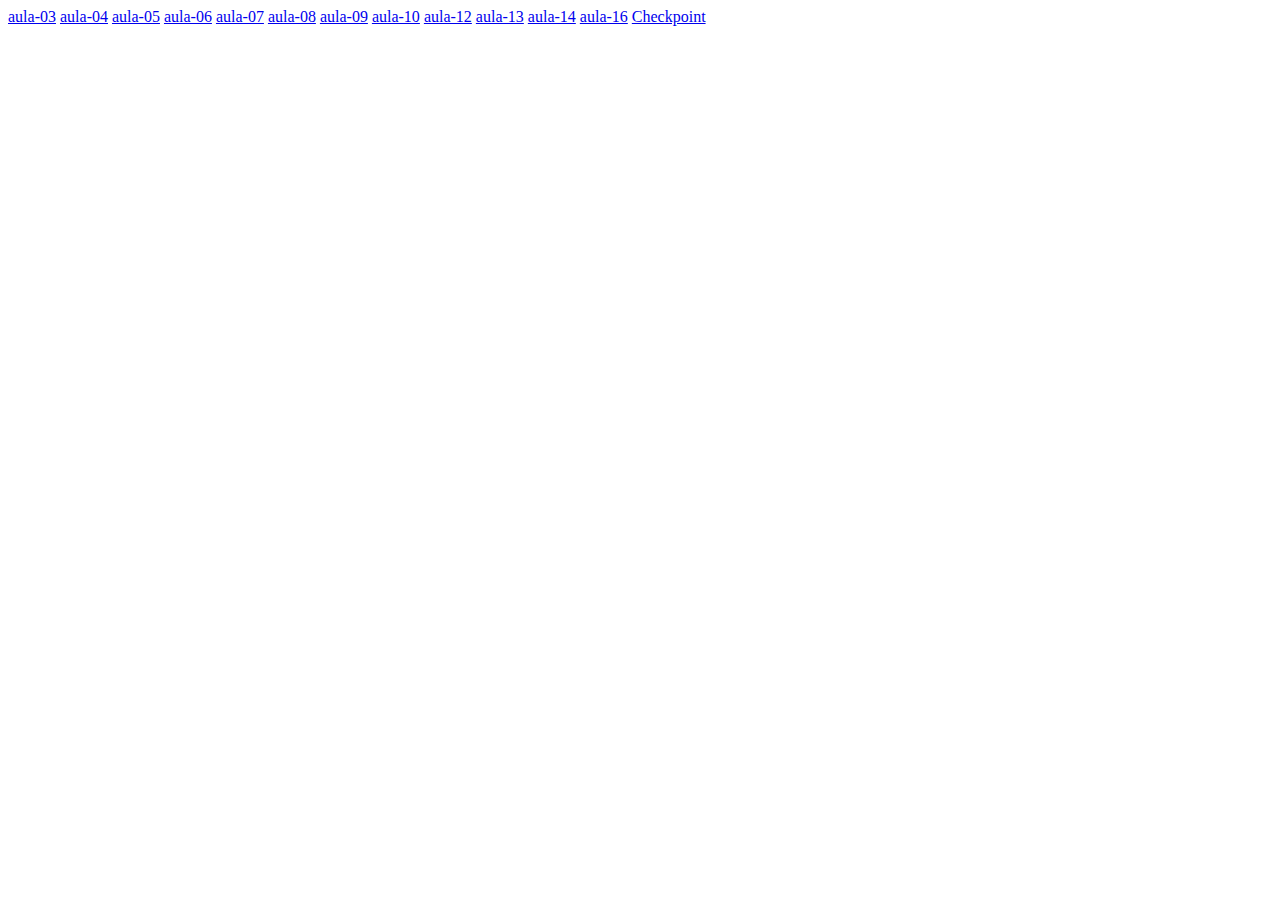
<file: Poliana_Ribeiro/Front-End-01/index.html>
<!DOCTYPE html>
<html lang="en">
<head>
    <meta charset="UTF-8">
    <meta http-equiv="X-UA-Compatible" content="IE=edge">
    <meta name="viewport" content="width=device-width, initial-scale=1.0">
    <title>Document</title>
</head>
<body>
    
    <a href="aula-03/index.html">aula-03</a>
    <a href="aula-04/index.html">aula-04</a>
    <a href="aula-05/index.html">aula-05</a>
    <a href="aula-06/index.html">aula-06</a>
    <a href="aula-07/index.html">aula-07</a>
    <a href="aula-08/index.html">aula-08</a>
    <a href="aula-09/index.html">aula-09</a>
    <a href="aula-10/index.html">aula-10</a>
    <a href="aula-12/index.html">aula-12</a>
    <a href="aula-13/index.html">aula-13</a>
    <a href="aula-14/index.html">aula-14</a>
    <a href="aula-16/index.html">aula-16</a>
    <a href="Checkpoint/index.html">Checkpoint</a>



</body>
</html>
</file>
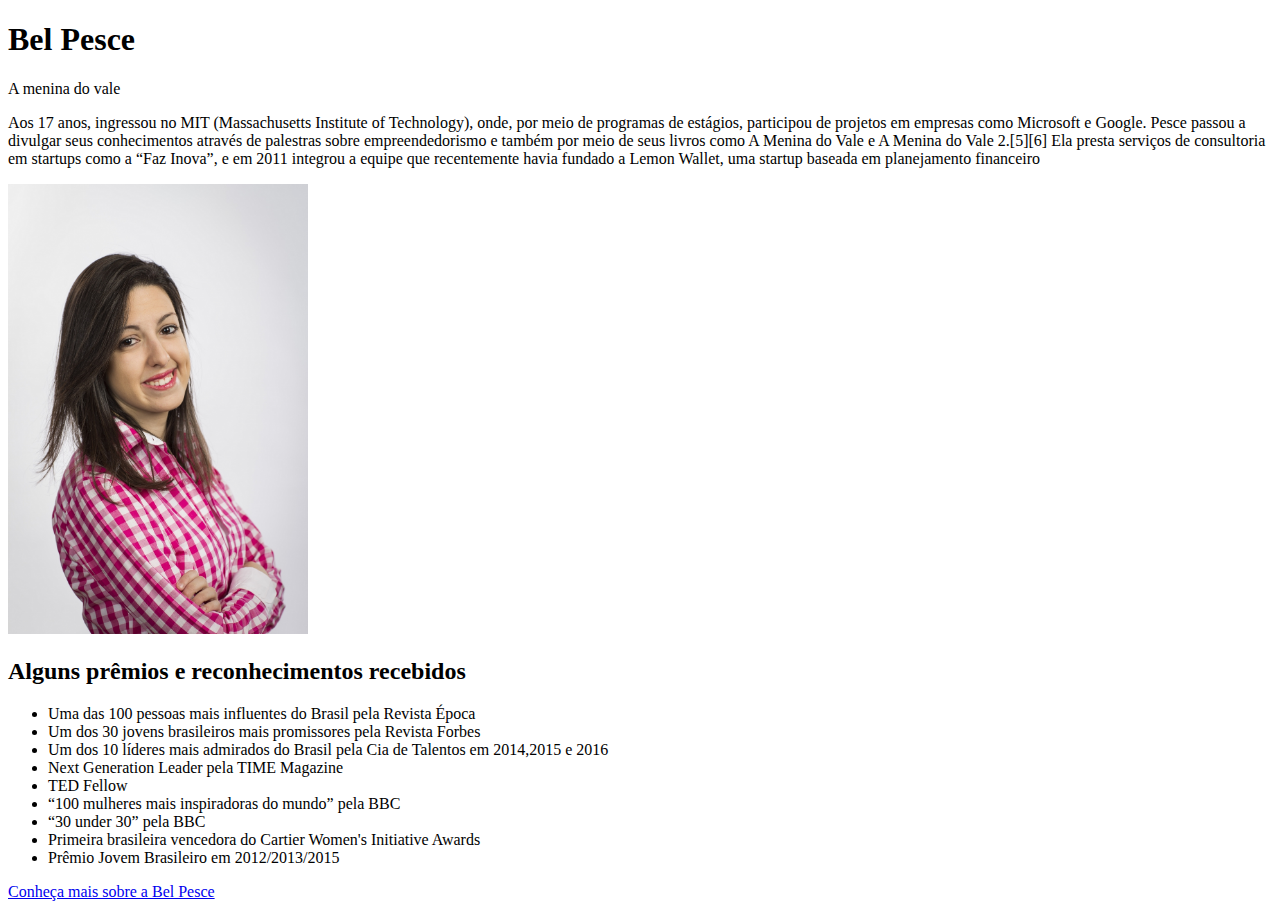
<file: Atividades-Grupo/Front-End-01/aula-06/index.html>
<!DOCTYPE html>
<html lang="en">
    <head>
        <meta charset="UTF-8">
        <meta http-equiv="X-UA-Compatible" content="IE=edge">
        <meta name="viewport" content="width=device-width, initial-scale=1.0">
        <title>Bel Pesce</title>
        <link rel="shortcut icon" href="favicon.ico" type="image/x-icon">
    </head>
    <body>
        
        <h1>Bel Pesce</h1>
        <p> A menina do vale</p>
        <p>
            Aos 17 anos, ingressou no MIT (Massachusetts Institute of Technology), onde, por meio de programas de estágios, participou de projetos em empresas como Microsoft e Google. Pesce passou a divulgar seus conhecimentos através de palestras sobre empreendedorismo e também por meio de seus livros como A Menina do Vale e A Menina do Vale 2.[5][6] Ela presta serviços de consultoria em startups como a “Faz Inova”, e em 2011 integrou a equipe que recentemente havia fundado a Lemon Wallet, uma startup baseada em planejamento financeiro
        </p>
        <img width="300" src="./Bel.jpg" alt="" srcset="">

        <h2>Alguns prêmios e reconhecimentos recebidos</h2>
        
        <ul>
            <li>Uma das 100 pessoas mais influentes do Brasil pela Revista Época</li>
            <li>Um dos 30 jovens brasileiros mais promissores pela Revista Forbes</li>
            <li>Um dos 10 líderes mais admirados do Brasil pela Cia de Talentos em 2014,2015 e 2016</li>
            <li>Next Generation Leader pela TIME Magazine</li>
            <li>TED Fellow</li>
            <li>“100 mulheres mais inspiradoras do mundo” pela BBC</li>
            <li>“30 under 30” pela BBC</li>
            <li>Primeira brasileira vencedora do Cartier Women's Initiative Awards</li>
            <li>Prêmio Jovem Brasileiro em 2012/2013/2015</li>
        </ul>
        <a href="https://www.belpesce.com.br/" target="_blank">Conheça mais sobre a Bel Pesce</a>

    </body>
</html>
</file>
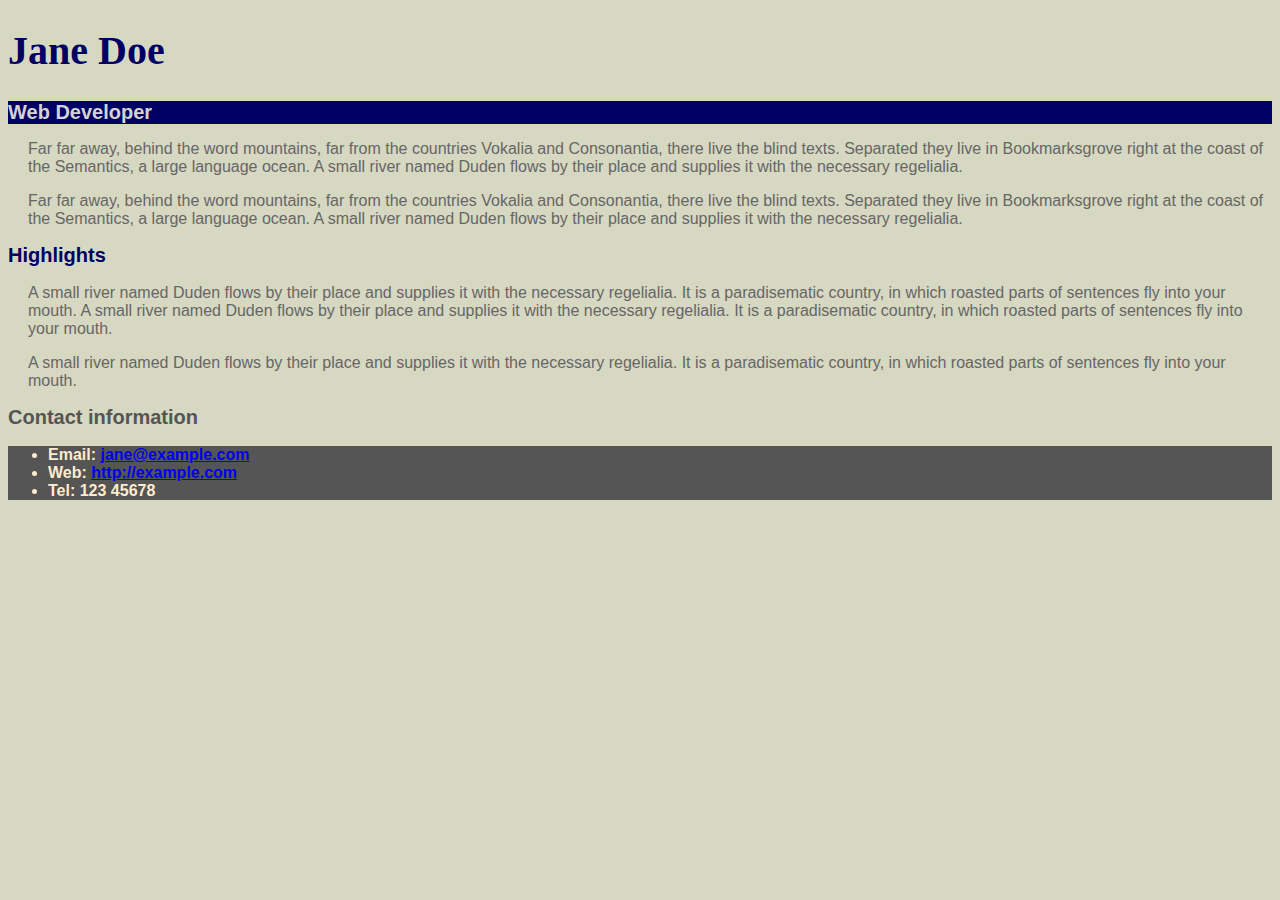
<file: Poliana_Ribeiro/Front-End-01/aula-07/index.html>
<!DOCTYPE html>
<html lang="en">

  <head>
    <meta charset="utf-8">
    <title>Jane Doe</title>
    <link rel="stylesheet" href="./style.css">
  </head>

  <body>
    <header>
      <h1 class="titulo-azul">Jane Doe</h1>
      <div class="job-title">Web Developer</div>
    </header>

    <main>
      <p>Far far away, behind the word mountains, far from the countries Vokalia and Consonantia, 
        there live the blind texts. Separated they live in Bookmarksgrove right at the coast of 
        the Semantics, a large language ocean. A small river named Duden flows by their place and 
        supplies it with the necessary regelialia.</p>
      <p>Far far away, behind the word mountains, far from the countries Vokalia and Consonantia, 
        there live the blind texts. Separated they live in Bookmarksgrove right at the coast of 
        the Semantics, a large language ocean. A small river named Duden flows by their place and 
        supplies it with the necessary regelialia.</p>

      <h2 id="high"  class="titulo-azul">Highlights</h2>

      <p>A small river named Duden flows by their place and supplies it with the necessary regelialia. 
        It is a paradisematic country, in which roasted parts of sentences fly into your mouth. 
        A small river named Duden flows by their place and supplies it with the necessary regelialia. 
        It is a paradisematic country, in which roasted parts of sentences fly into your mouth.</p>
      <p>A small river named Duden flows by their place and supplies it with the necessary regelialia. 
        It is a paradisematic country, in which roasted parts of sentences fly into your mouth.</p>

    </main>

    <footer>
      <h2 class="titulo-sub">Contact information</h2>
      <ul class="lista-sub">
        <li><strong>Email:</strong>
          <a href="mailto:jane@example.com">jane@example.com</a>
        </li>
        <li><strong>Web:</strong>
          <a href="http://example.com">http://example.com</a>
        </li>
        <li><strong>Tel:</strong> 123 45678</li>
      </ul>
    </footer>

  </body>

</html>
</file>
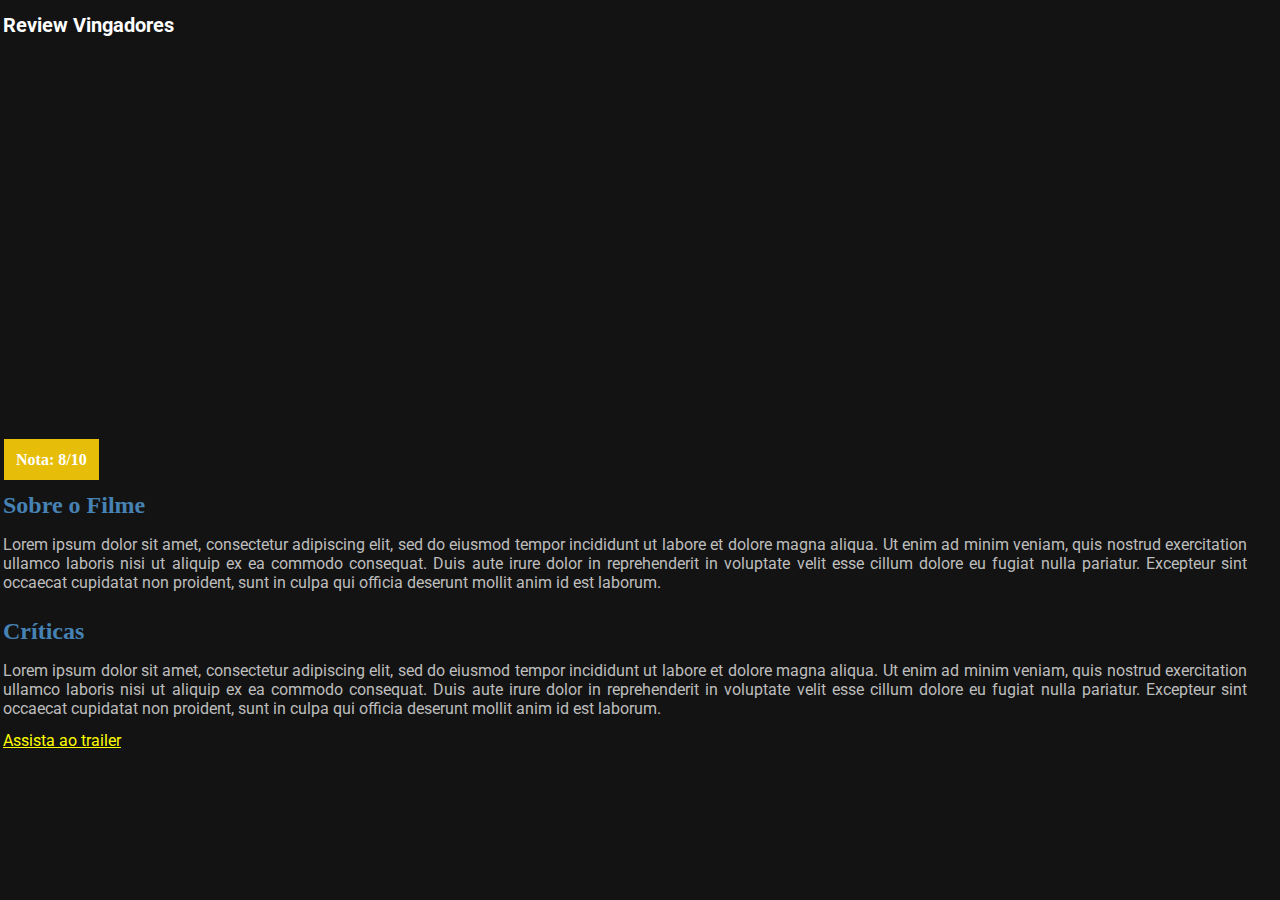
<file: Poliana_Ribeiro/Front-End-01/aula-08/index.html>
<!DOCTYPE html>
<html lang="en">
<head>
    <meta charset="UTF-8">
    <meta http-equiv="X-UA-Compatible" content="IE=edge">
    <meta name="viewport" content="width=device-width, initial-scale=1.0">
    <title>Review</title>
    <link rel="stylesheet" href="./styles.css">
</head>
<body>

    <h1>Review Vingadores</h1>

    <div class="media-picture"></div>

    <span class="review-score">Nota: 8/10</span>

    <h2>Sobre o Filme</h2>

    <p>
        Lorem ipsum dolor sit amet, consectetur adipiscing elit, sed do eiusmod tempor incididunt ut labore et dolore magna
        aliqua. Ut enim ad minim veniam, quis nostrud exercitation ullamco laboris nisi ut aliquip ex ea commodo consequat.
        Duis aute irure dolor in reprehenderit in voluptate velit esse cillum dolore eu fugiat nulla pariatur. Excepteur
        sint occaecat cupidatat non proident, sunt in culpa qui officia deserunt mollit anim id est laborum.
    </p>

    <h2>Críticas</h2>

    <p>
        Lorem ipsum dolor sit amet, consectetur adipiscing elit, sed do eiusmod tempor incididunt ut labore et dolore magna
        aliqua. Ut enim ad minim veniam, quis nostrud exercitation ullamco laboris nisi ut aliquip ex ea commodo consequat.
        Duis aute irure dolor in reprehenderit in voluptate velit esse cillum dolore eu fugiat nulla pariatur. Excepteur
        sint occaecat cupidatat non proident, sunt in culpa qui officia deserunt mollit anim id est laborum.
    </p>

    <a href="http://">Assista ao trailer</a>

</body>
</html>
</file>
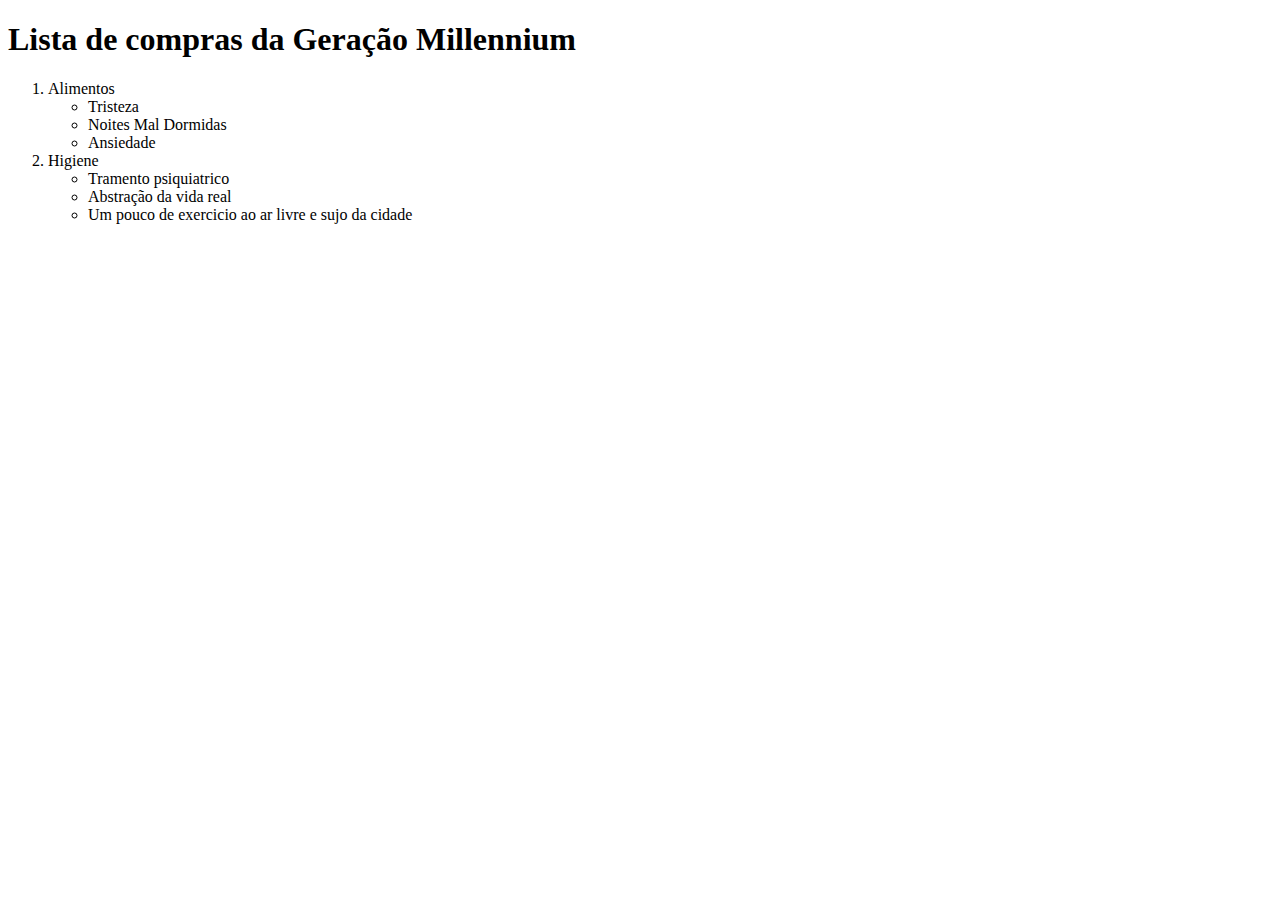
<file: Poliana_Ribeiro/Front-End-01/aula-06/Revisão/index.html>
<!DOCTYPE html>
    <html lang="en">
    <head>
        <meta charset="UTF-8">
        <meta http-equiv="X-UA-Compatible" content="IE=edge">
        <meta name="viewport" content="width=device-width, initial-scale=1.0">
        <title>Lista de Compras</title>
    </head>
    <body> 
        <h1>Lista de compras da Geração Millennium</h1>
            <ol>
                <li>Alimentos</li>
                    <ul>
                        <li>Tristeza</li>
                        <li>Noites Mal Dormidas</li>
                        <li>Ansiedade</li>
                    </ul>
                <li>Higiene</li>
                    <ul>
                        <li>Tramento psiquiatrico</li>
                        <li>Abstração da vida real</li>
                        <li>Um pouco de exercicio ao ar livre e sujo da cidade</li>
                    </ul>

            </ol>





    </body>
    </html>
</file>
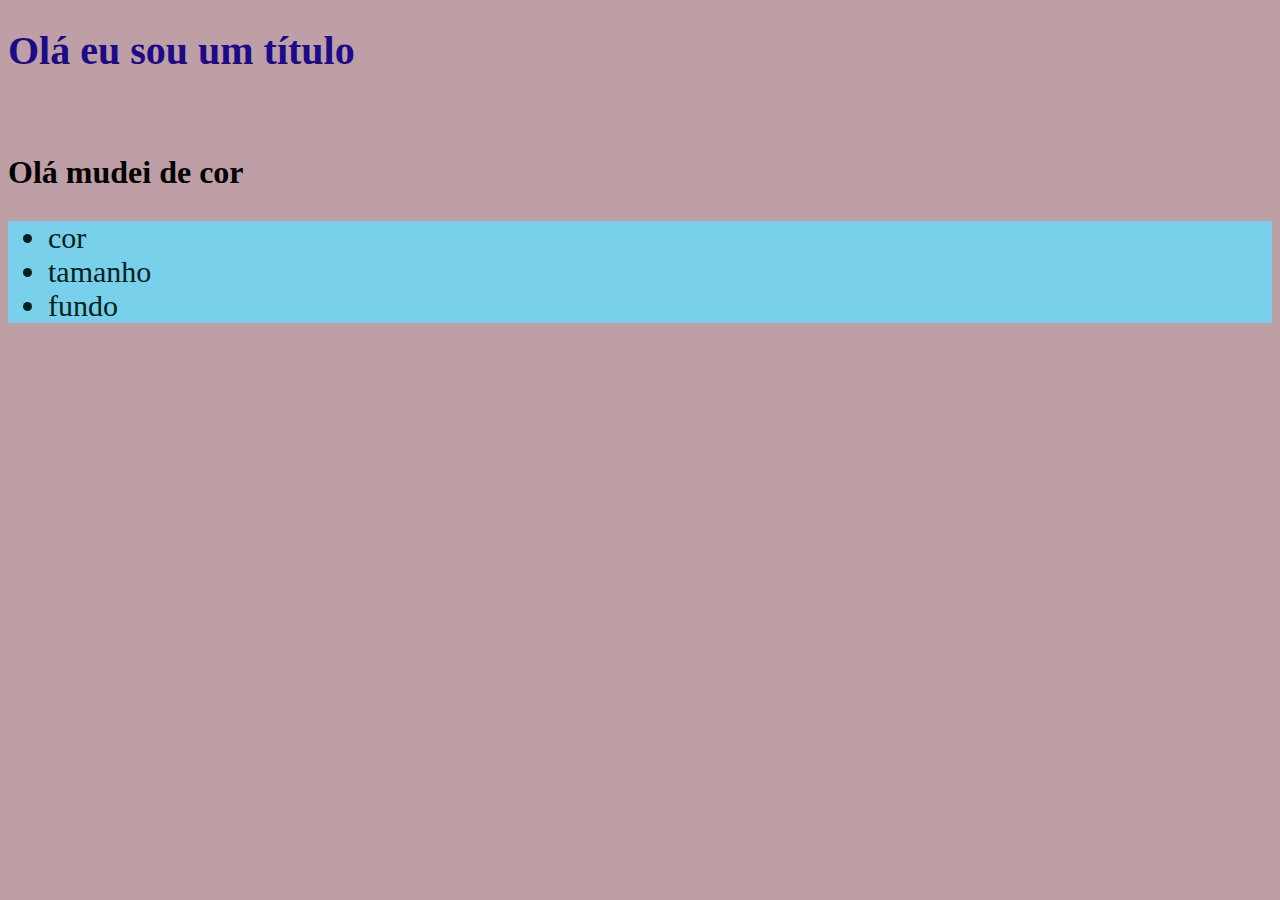
<file: Poliana_Ribeiro/Front-End-01/aula-07/demonstrativo/index.html>
<!DOCTYPE html>
<html lang="en">
<head>
    <meta charset="UTF-8">
    <meta http-equiv="X-UA-Compatible" content="IE=edge">
    <meta name="viewport" content="width=device-width, initial-scale=1.0">
    <title>Document</title>
    <link rel="stylesheet" href="./styles.css"
</head>
<body>

    <h1 class="titulo-primario">Olá eu sou um título</h1>

    <h1>Olá mudei de cor</h1> 

    <ul class="lista-principal">
        <li>cor</li>
        <li>tamanho</li>
        <li>fundo</li>


    </ul>

</body>
</html>
</file>
<file: Poliana_Ribeiro/Front-End-01/aula-07/style.css>
body {

background-color: rgb(215, 216, 193);

}
.titulo-azul {

    color: rgb(0, 0, 100);

}

.job-title {

    background-color: rgb(0, 0, 100);
    color: rgb(212, 211, 209);
    font-size: 20px;
    font-weight: bold;
    font-family: Arial, Helvetica, sans-serif;

}

h1 {

    font-size: 40px;

}

h2 {

    font-size: 20px;
    font-family: Arial, Helvetica, sans-serif;
}

.titulo-sub {

    color: rgb(85, 85, 85);
    font-size: 20px;
    font-family: Arial, Helvetica, sans-serif;
}

.lista-sub {
    background-color: rgb(85, 85, 85);
    font-family: Arial, Helvetica, sans-serif;
    font-weight: bold;
    color: blanchedalmond;

}

p {

    font-family: Arial, Helvetica, sans-serif;
    color: rgb(102, 102, 102);
    padding-left: 20px;
}
</file>
<file: Poliana_Ribeiro/Front-End-01/aula-08/styles.css>
@import url('https://fonts.googleapis.com/css2?family=Roboto:wght@500&display=swap'); 

* {
    padding: 0;
    margin: 0;
    box-sizing: border-box;
    font-family: 'Roboto', sans-serif;
}

body {

    background-color: #131313;    
}

h1 {
    
    font-weight: 500;
    color: white;
    font-family: 'Roboto', sans-serif;
    font-size: 20px;
    font-weight: bold;
    padding: 3px;
    margin-top: 10px;
    margin-bottom: 10px;
}


.review-score {

    color: white;
    background-color: #e6bd09;
    padding: 12px;
    margin-left: 4px;
    font-family: 'Times New Roman', Times, serif;
    font-weight: bold;
}

.media-picture {

    height: 400px;
    background-image: url(https://s2.glbimg.com/2C0hMRuCY_7NfDPjby4_Bjmq8Nc=/e.glbimg.com/og/ed/f/original/2018/03/22/avengers-infinity-war-official-poster-2018-4o.jpg);
    background-repeat: no-repeat;
    background-size: cover;
    background-position: top;
}

h2 {

    font-family: 'Times New Roman', Times, serif;
    color: steelblue;
    padding: 3px;
    margin-top: 20px;
    margin-bottom: 10px;

}

p {
    color: #bdbdbd;
    font-family: 'Roboto', sans-serif;
    padding: 3px;
    margin-bottom: 10px;
    text-align: justify;
    margin-right: 30px;
    

}

a {
    color: yellow;
    padding: 3px;
    padding-bottom: 10px;
}
</file>
<file: Poliana_Ribeiro/Front-End-01/aula-07/demonstrativo/styles.css>
body {
    
    background-color: rgb(189, 159, 165);

}


.titulo-primario {


    color: #1d0a88;
    font-size: 40px;
    margin-bottom: 80px;

}

.lista-principal {

    background-color: #79d0eb;
    font-size: 30px;
}

.lista-principal li {

    color: rgb(0, 34, 27)

}
</file>
